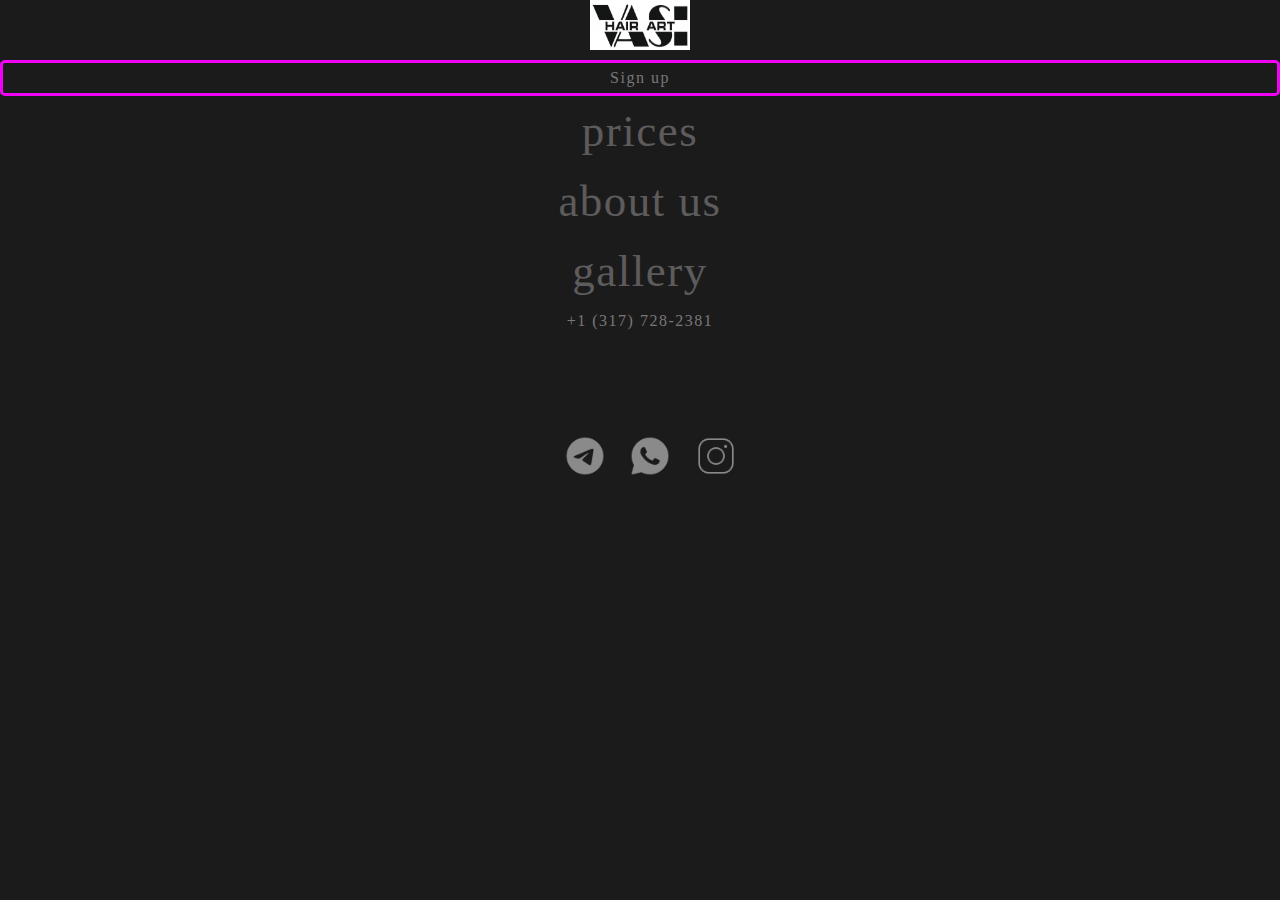
<file: index.html>
<!DOCTYPE html>
<html lang="en">
<head>
    <meta charset="UTF-8">
    <meta name="viewport" content="width=device-width, initial-scale=1.0">
    <link rel="stylesheet" href="index.css">
    <link rel="stylesheet" href="https://use.fontawesome.com/releases/v5.8.1/css/all.css">
    <title>Parik1</title>
</head>
<body>
    <div class="cont">
        <div class="box1" id="box1">
      <div class="header">   
        <div  class="logo" ><img  src="photo_2024-04-20_15-15-06.jpg" alt=""></div> 
        <div class="tel">Sign up</div>
        
      </div>

    
     <div class="oo">
        <div class="bbox1">
            <div class="close" id="q">prices</div> 
            <div class="close" id="q1">about us</div>
            <div class="close" id="q2">gallery</div>
          </div>
            
         <div class="ikoni"> 
            <div class="nomer">+1 (317) 728-2381</div>
            <img class="in" src="icons8-телеграм-50.png" alt="">
            <img class="in" src="icons8-whatsapp-50 (1).png" alt="">
            <img class="in" src="icons8-instagram-50.png" alt=""></div>
        </div>
     </div>
     </div>
 
        
        <div class="box2">
            <div class="box11">
                <span  class="logo1" ><img src="photo_2024-04-20_15-15-06.jpg" alt=""></span> <br> 
   
                <div class="tab">
                    <button class="tablinks" onclick="openOl(event, 'price') "  id="defaultOpen">PRICES</button>
                    <button class="tablinks" onclick="openOl(event, 'team')" id="defaultOpen1">ABOUT US</button>
                    <button class="tablinks" onclick="openOl(event, 'clients')" id="defaultOpen2">GALLERY</button>
                </div>
                  
        <div id="price" class="tabcontent">
                    
               <div id="pric">
                <h2 style="color: aliceblue; font-size: 30px; margin-bottom: 10px;">PRICES</h2><br/>
                <div class="b">
                    <div class="b1"><h3> Hairs </h3>
                            <p style="color: aliceblue;">  
                                haircut L (стрижка) <br/> 
                                haircut M (стрижка) <br/> 
                        </p> 
                     </div> 
                          
                    
                          <div class="b2"> <h3>Vasi</h3>
                              <p>75$<br/>
                                45$<br/>
                                 
                                   </p>
                          </div>
                      
                   </div>

                   <div style="margin-top: 20px;" class="b" >
                    <div class="b1"><h3> Dye hair  </h3>
                            <p style="color: aliceblue;"> one color L (один цвет) <br/> 
                                one color S (один цвет)<br/> 
                                two color m (колорирование)<br/>
                                                             </p> 
                     </div> 
                          
                    
                          <div class="b2"> <h3><br></h3>
                              <p>100$<br/>
                                75$<br/>
                                  100$<br/>
                                  
                                   </p>
                          </div>
                      
                   </div>

                   <div style="margin-top: 20px;" class="b" >
                    <div class="b1"><h3> Barbering</h3>
                            <p style="color: aliceblue;"> Beard & moustache(боррода и усы) <br/> 
                                
                                                            </p> 
                     </div> 
                          
                    
                          <div class="b2"> <h3><br></h3>
                              <p>12$<br/>
                                
                                   </p>
                          </div>
                        
               </div>
            </div>
                   <!-- ------------------------------------------------------------ -->
        <div id="mobila">
                    <h2 style="color: aliceblue; font-size: 30px; margin-bottom: 10px;">PRICES</h2><br/>
            <div class="master">
                        <div class="spec">specialist:</div>
                        <select id="select">
                            <option id="parik1"     value="master">&nbsp; &nbsp; master  </option>
                            <option id="parik2"     value="stylist">&nbsp; &nbsp; &nbsp;   stylist</option>
                            <option id="parik3"     value="top_stilist">top-stylist</option>
                       </select>
             </div>
                  <div class="section">
                   
                        <div id="master" class="section2">
                           <div class="nm">
                            <div class="section1">
                                <h4> Hairs (Волосы)</h4>
                                <p> haircut L (стрижка)</p>
                                <p> haircut М (стрижка) </p>
                                 <br>
                                
                                    <h4>Die hair <br> (Окрашивание волос)</h4>
                                    <p>one color L (один цвет)</p>
                                    <p>one color S (один цвет)</p>
                                    <p>two color m (колорирование)</p>
                                    <br>
                                    <h4>Barbering</h4>
                                    <p>Beard & moustache(боррода и усы)</p>
                            </div>
                         <div class="ms">
                            <h4>Vasi</h4>
                            <p> 75$<br/>
                                45$ <br/>
                               
                                 </p>
                                 <br/> <br/> <br/> 
                          <p>100$<br/>
                              75$ <br/>
                              110$<br/>
                            
                               </p> 
                               <br/> <br/>
                          <p>12$<br/><br/><br/>
                            
                             
                               </p>
                         </div>
                           </div>
                    </div>
                    <div id="stylist" class="section2">
                        <h1 style="margin-bottom: 100px;">We will love later</h1>
                   
                </div>
                <div id="top_stilist" class="section2">
                    <h1 style="margin-bottom: 100px;">We will love very much, but later</h1 >
                   
                    </div>  
               
             </div>  
         </div>
                
    
                   <!-- ------------------------------- -->
                  </div>
                  
                   <div id="team" class="tabcontent">
                   <div class="fot">
                <p>About us: my name is Vasily and I am glad to welcome you to my resource.  I have been in the beauty business for 15 years.  He has accumulated extensive experience in doing business, managing and scaling.  And this is only one side of the coin.  The uniqueness of my project lies in the fact that all this time I have been a master practicing commercial haircuts for men and women, as well as hair coloring that meets modern trends and tendencies.  And so, I invite you to my chair for quality service, and am also open to communication in terms of mentoring and business cooperation.</p>
                   </div>


                  </div>
                  
                  <div id="clients" class="tabcontent">
                    <div class="row-outer">
                        <div class="container">
                          <div class="grid-wrapper">
                    <div class="team1">
                        <p class="p1">Best Vasi </p>
                        <div class="foto1"><img class="img" src="photo_2023-11-20_00-12-08 (1).jpg" alt=""></div>
                       
                    </div>
                    <div class="team1">
                        <p class="p1"> Vasi + Girls</p>
                        <div class="foto1"><img class="img" src="photo_2024-04-20_15-15-05.jpg" alt=""></div>
                        
                    </div>
                    <div class="team1">

                        <p class="p1">Just a girl</p>
                        <div class="foto1"><img class="img" src="222.jpg" alt=""></div>
                    
                    </div>
                 
                 </div>
            </div>
    </div>
                 
                  </div> 
            </div>
                <!-- -----------------------------------------------Нижня часть---------------------------------------------------- -->
        <div class="footer">
            <button class="tel">Sign up</button><br><br>
            <button>+1 (317) 728-2381</button><br><br>
            <img class="in" src="icons8-телеграм-50.png" alt="">
            <img class="in" src="icons8-whatsapp-50 (1).png" alt="">
            <img class="in" src="icons8-instagram-50.png" alt="">

        </div>
        </div>


    
    </div>

<script src="index.js"></script>
<script></script>
<script>




 if (document.documentElement.clientWidth < 768) {

  
 
    let bgc = document.querySelector('.cont .oo')
    bgc.style= ' background-image:url(photo_2024-04-20_15-15-05.jpg) ;'
    // bgc.style ='background-size: cover';
    // bgc.style =' background-position: center;'

  

  
 
   let price = document.querySelector('#pric');
   price.remove()
 }


     if (document.documentElement.clientWidth > 768) {
    
     let pric1 = document.querySelector('#mobila');
     pric1.remove()
    }
</script>

<script>
    
    document.getElementById('master').style.display = 'block';
    document.getElementById('select').addEventListener('change', function() {
        var selectedOption = this.value;
        
        var blocks = document.getElementsByClassName('section2');
        for (var i = 0; i < blocks.length; i++) {
            blocks[i].style.display = 'none';
        }
        document.getElementById(selectedOption).style.display = 'block';
        
    });

</script>
</body>
</html>
</file>
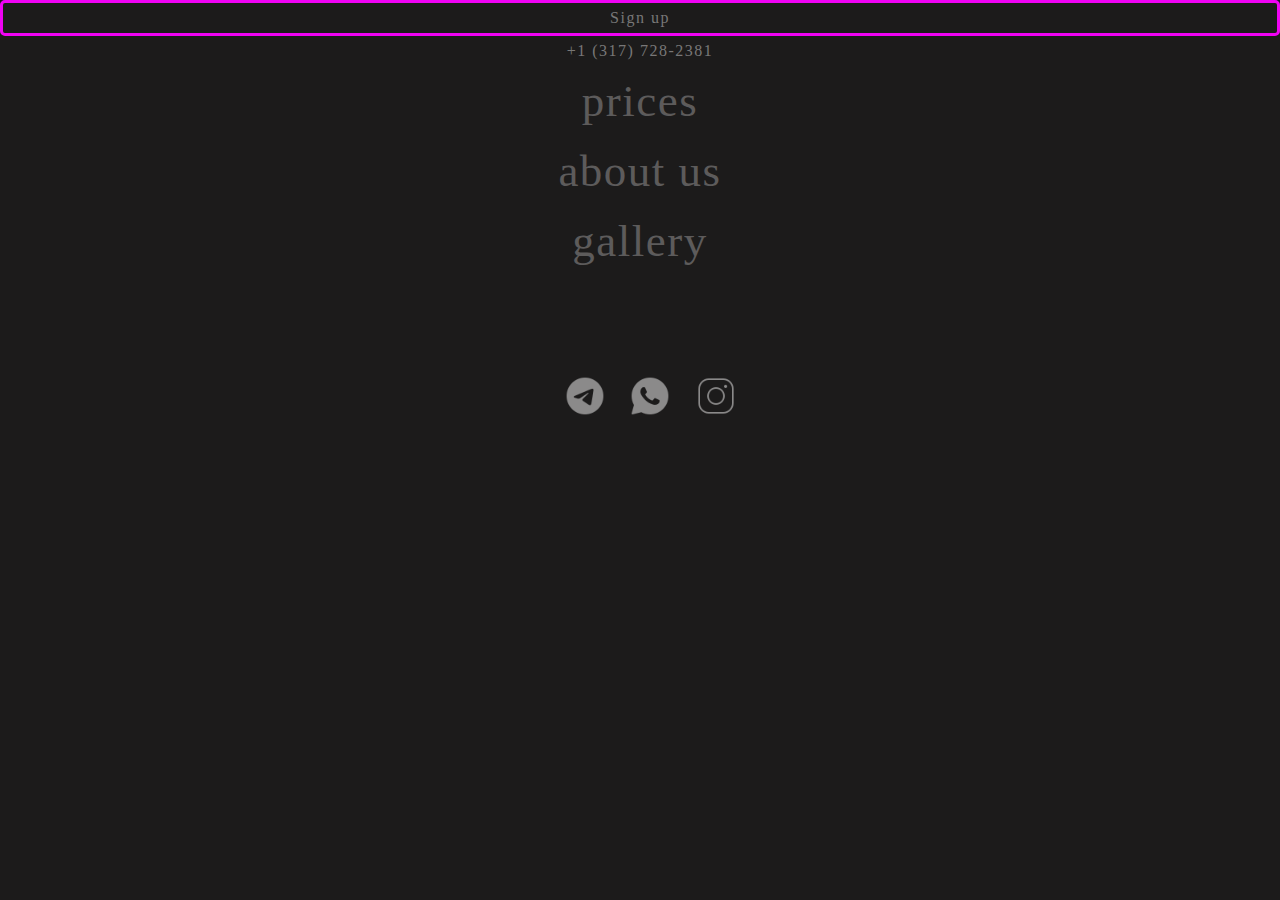
<file: ind.html>
<!DOCTYPE html>
<html lang="en">
<head>
    <meta charset="UTF-8">
    <meta name="viewport" content="width=device-width, initial-scale=1.0">
    <title>Document</title>
    <link rel="stylesheet" href="/index.css">
</head>
<body>
    <div class="cont">
        <div class="box1" id="box1">
      <div class="header">   
        <div class="tel">Sign up</div>
        <!-- <div  class="logo" ><img  src="photo_2024-04-20_15-15-06.jpg" alt=""></div>  -->
        <div class="nomer">+1 (317) 728-2381</div>
      </div>

    
     <div class="oo" style="background-size: 100% 100%;background-repeat:no-repeat">
        <div class="bbox1">
            <div class="close" id="q">prices</div> 
            <div class="close" id="q1">about us</div>
            <div class="close" id="q2">gallery</div>
          </div>
            
         <div class="ikoni"> 
            <img class="in" src="icons8-телеграм-50.png" alt="">
            <img class="in" src="icons8-whatsapp-50 (1).png" alt="">
            <img class="in" src="icons8-instagram-50.png" alt=""></div>
        </div>
     </div>
     </div>
</body>
</html>
</file>
<file: index.css>
*{
    box-sizing: border-box;
    
    
    letter-spacing: 1.5px;
    line-height: 30px;
 
   
    margin: 0 auto;
    user-select: none;
-moz-user-select: none;
-ms-user-select: none;
-webkit-touch-callout: none;
-webkit-user-select: none;
-khtml-user-select: none;

}
body{
  color: #787777;
   background-color: rgb(28, 27, 27);
}
.cont .box1 {
 
 
  background-size: 100% 100%;; 
  background-repeat: no-repeat;

}

.tel{
    border: 3px solid #f003f4;
    border-radius: 5px;
}




button{
  color: #787777;
  background-color: rgb(28, 27, 27);
    border: none;
}
span{
        font-size: 40px;
        color: aliceblue;
}
.tab{
    margin: 15px;
}
.tablinks{
    font-size: 30px;
}
h3{
    font-size: 30px;
}
h4{
 font-weight: bold;
 font-size: 20px;
}

.close{
  padding:20px 20px ;
}
.bbox1{ 
 

  color: rgb(93, 91, 91);
  font-size: 45px;

}
.box1{
    text-align: center;
    /* padding-top: 30px; */
      
    
    
}
.box11{
  text-align: center;  
}

.box2{
    margin-top: 40px;
    display: none;
}

.b{
    display: flex;
    width: 100%;
   
}

.b1{
    width: 40%;
    text-align:left ;
    margin-left: 10%;
}

.b2{
    width: 23%;
}

.b3{
    width: 23%;
}

.b4{
    width: 23%;
    margin-right: 0px;
}

.tabcontent {
    display: none;
    
    font-size: 20px;
    
  
  }

  .img1 {
    width: 150px;
    height: 150px;
    border-radius: 50%;
  }
  .fot{
    display: flex;
    flex-wrap: wrap;
    margin: 10px 100px;
 
  }
  .team{
    padding: 20px;
  }


  
  .team1{
       padding: 20px;

   


     

  }
  .img{    
 
    width: 350px;
    height: 450px;
    
  }
  .p1{
    padding-top: 0px;
    margin-top: 0px;
    background-color: rgb(244, 244, 244);
    overflow: hidden;
  }

  .footer{
    margin-top:160px ;
    text-align: center;
  }
  .in{
    width: 60px;
    height: 60px;
    padding-left: 20px;
    padding-bottom: 20px;
    margin-top: 100px;
    
  }
  select{
    border: 1px solid rgb(28, 27, 27);
    margin-left: 0px;
    margin-bottom: 40px;


  }
  option{
    border: 1px solid rgb(28, 27, 27);
  }
  .master{
    display: flex; 
  }
  .spec{
  margin-right: 5px;
  }
#select{
  color: #787777;
  background-color: rgb(28, 27, 27);
  margin-top: 5px;
  font-size: 15px;
}
  .section{
    display: flex;
    font-size: 15px;
  }
  .section1{
    text-align: left; 
  }

  .section2{   
  display: none;
  }

  .container {
    width: 95%;
    max-width: 1160px;
    margin: auto;
}
.grid-wrapper {
    display: grid;
    grid-template-columns: repeat(auto-fit, minmax(300px,1fr));
    
}
.box {
    height: 250px;
    background: #fff;
    display: flex;
    align-items: center;
    justify-content: center;
    border: 2px solid #4b00ff;
}
.row-outer {
    padding: 50px 0;
}
.nm{
  display: flex;
}
.logo1 img{
  width: 100px;
  height: 50px;
}

.logo img {
  
 
  width: 100px;
  height: 50px;

  }
  @media (max-width: 768px){
    .body{
    
    }
    .box12{
      background-size: cover;
      background-position: center;
    }
    .box1{
      position: relative;
      height: 100vh;
      }
      .bbox1{
        position: absolute;
      }
      .close{
       
        margin-bottom: 0px;
        color: rgb(1, 1, 1);
        padding: 5px 10px;
        text-align: left;
        font-size: 30px;
       
      }
      .logo img {
        /* position: absolute;
        right: 5px; */
        width: 80px;
        height: 40px;

      }
      .ikoni{
        position: relative;
        top: 45%;
        left: 50%;
        transform: translate(-50%, 50%);
      }
      .header{
        background-color: #fffefe;
        display: flex;
        align-items: center;
        height: 70px;
        color: black;
      
      }
      .nomer{
        letter-spacing: 0px;
      }
      .in{
        padding-bottom: 0px;
        padding-left: 0px;
        width: 30px;
        height: 30px;
      }
      .oo{
        height: 80vh  ;
        background-repeat:no-repeat;
        background-size: 100% 100%;
      }
      .cont .box1 {
          }

      }
</file>
